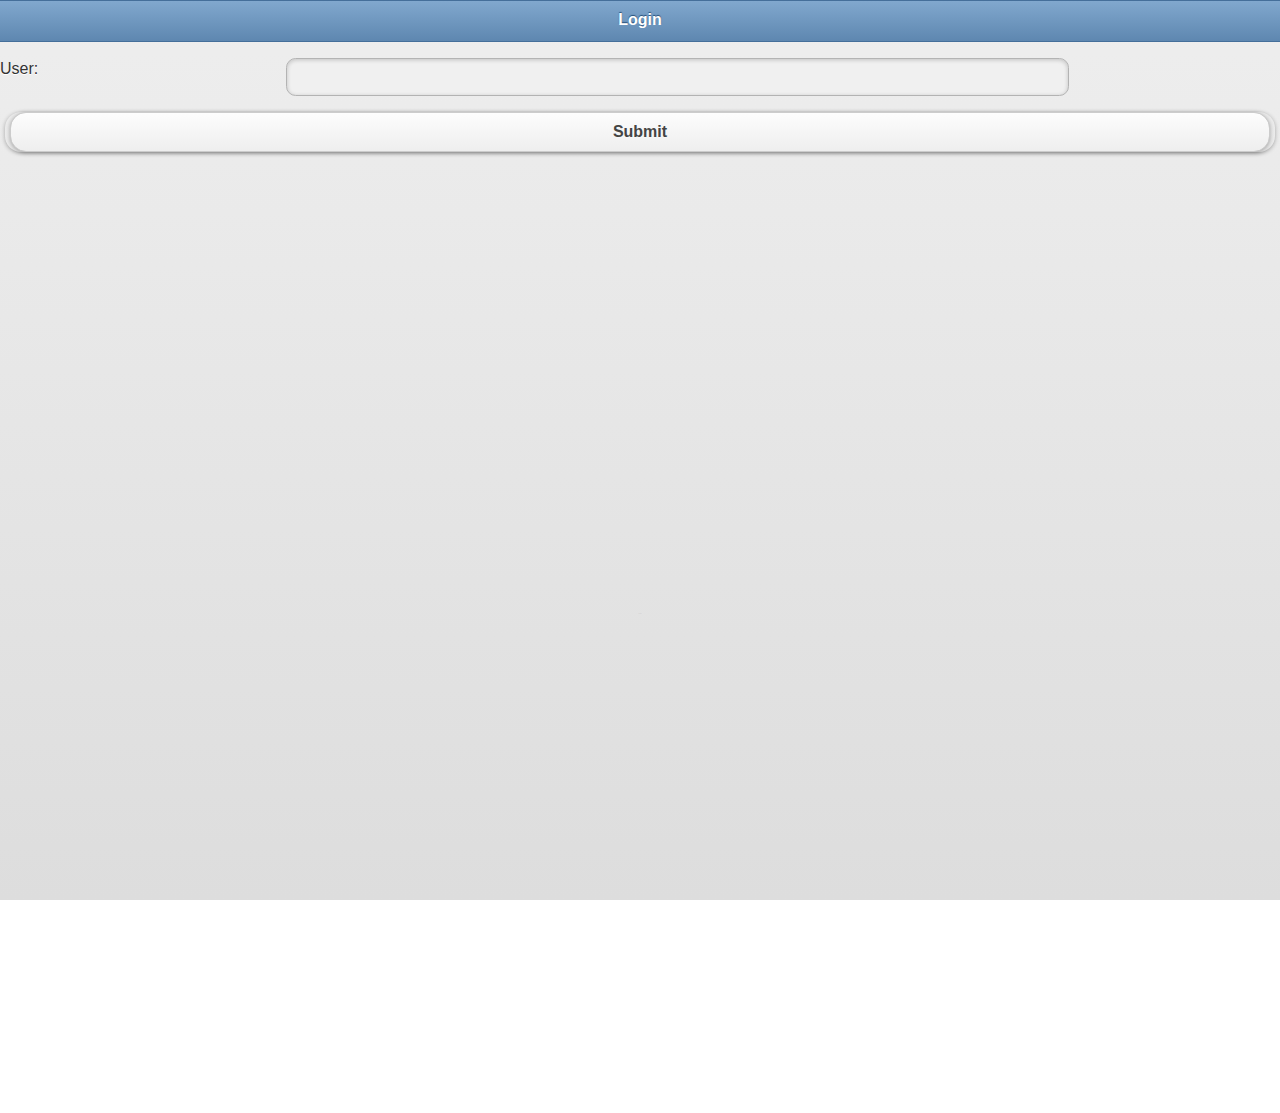
<file: assets/www/index.html>
<!DOCTYPE HTML>
<html>

  <head>

    <meta charset="utf-8" />
    <link rel="stylesheet" href="jquery.mobile1.0rc1.min.css" />
    <script src="jquery1.6.4.min.js"></script>
    <script type="text/javascript" charset="utf-8" src="phonegapbb.js"></script>
    <script src="jquery.mobile1.0rc1.min.js"></script>
    <script type="text/javascript" src=json2.js></script>
	<script type="text/javascript" charset="utf-8" src="main.js"></script>

  </head>

  <body onload="init();">

    <div data-role="page" id="login_page">

      <div data-role="header" data-theme="b">
        <h1>Login</h1>
      </div>

      <div data-role="fieldcontain">
        <label for="user">User: </label>
        <input type="text" name="user" id="user" value="" />
      </div>

      <div class="ui-btn ui-btn-corner-all ui-shadow">
        <button type="submit" name="submit" value="submit-value" class="ui-btn-hidden" onclick="login()">Submit</button>
      </div>

    </div>

    <div data-role="page" id="overview_page">

    <!-- data-theme="b" makes the header blue =) -->
      <div data-role="header" data-theme="b">
        <a href="index.html#login_page" data-transition="fade">Login</a>
        <h1 id="overview_hdr"></h1>
        <a href="index.html#tl_page" data-transition="fade">Transaction List</a>
      </div>

      <div data-role="content" id="overviewcontent">
        <h3>Received Requests:</h3>
        <ul data-role="listview" id="request_list">
        </ul>
      </div>

      <div class="ui-btn ui-btn-corner-all ui-shadow">
        <button type="submit" value="submit-value" class="ui-btn-hidden" onclick='$.mobile.changePage("#addt_page", { "transition" : "fade" })'>Add Transaction</button>
      </div>

      <div class="ui-btn ui-btn-corner-all ui-shadow">
        <button type="submit" name="updatebtn" value="submit-value" class="ui-btn-hidden" onclick="update()">Update</button>
      </div>

      <div id="doing_ajax">
        <p><img src="images/loader.gif" />Updating</p>
      </div>

    </div>

    <div data-role="page" id="tl_page">

      <div data-role="header" data-theme="b">
        <a href="index.html#overview_page" data-transition="fade">Overview</a>
        <h1>Transaction List</h1>
      </div>

      <div data-role="content" id="tl_content">
        <ul data-role="listview" id="tl_list">
        </ul>
      </div>

    </div>

    <div data-role="page" id="addt_page">

      <div data-role="header" data-theme="b">
        <a href="index.html#overview_page" data-transition="fade">Overview</a>
        <h1>Add Transaction</h1>
      </div>

      <div data-role="content">
          <div data-role="fieldcontain">
            <label for="addt_who">Who: </label>
            <input type="text" name="addt_who" id="addt_who" value="" />
            <label for="addt_what">What: </label>
            <input type="text" name="addt_what" id="addt_what" value="" />
            <label for="addt_when">When: </label>
            <input type="text" name="addt_when" id="addt_when" value="" />
            <label for="addt_amt">Amount: </label>
            <input type="text" name="addt_amt" id="addt_amt" value="" />
          </div>
      </div>

      <div class="ui-btn ui-btn-corner-all ui-shadow">
        <button type="submit" name="updatebtn" value="submit-value" class="ui-btn-hidden" onclick="add_transaction()">Add</button>
      </div>

      <div id="addt_ajax">
        <p><img src="images/loader.gif" />Updating</p>
      </div>

    </div>

  </body>

</html>
</file>
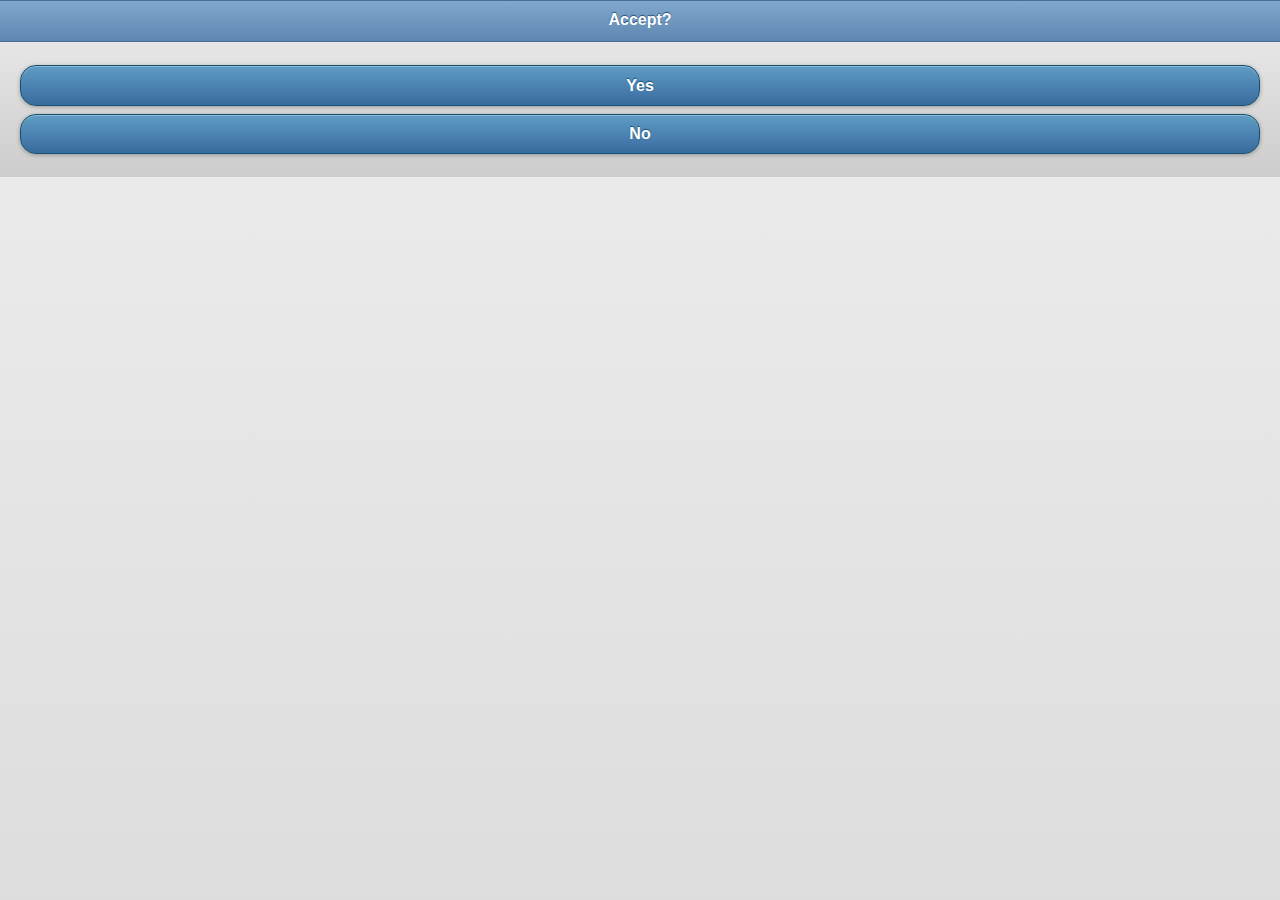
<file: assets/www/accept_dg.html>
<!DOCTYPE html>
<html>
<head>
    <meta charset="utf-8" />
    <link rel="stylesheet" href="jquery.mobile1.0rc1.min.css" />
    <script src="jquery1.6.4.min.js"></script>
    <script type="text/javascript" charset="utf-8" src="phonegap1.1.0.js"></script>
    <script src="jquery.mobile1.0rc1.min.js"></script>
    <script type="text/javascript" src=json2.js></script>
	<script type="text/javascript" charset="utf-8" src="main.js"></script>
</head>

<body>
    <div data-role="page">
      <div data-role="header" data-theme="b">
        <h1>Accept?</h1>
      </div>

      <div data-role="content" data-theme="b" class="ui-content">

          <a href="index.html" data-role="button" data-rel="back" data-theme="b" onclick="accept_req(true);">Yes</a>

          <a href="index.html" data-role="button" data-rel="back" data-theme="b" onclick="accept_req(false);">No</a>

          <div id="acceptdg_loader" style="display: none">
            <p><img src="images/loader.gif" />Updating</p>
          </div>

      </div>

    </div>
</body>
</html>
</file>
